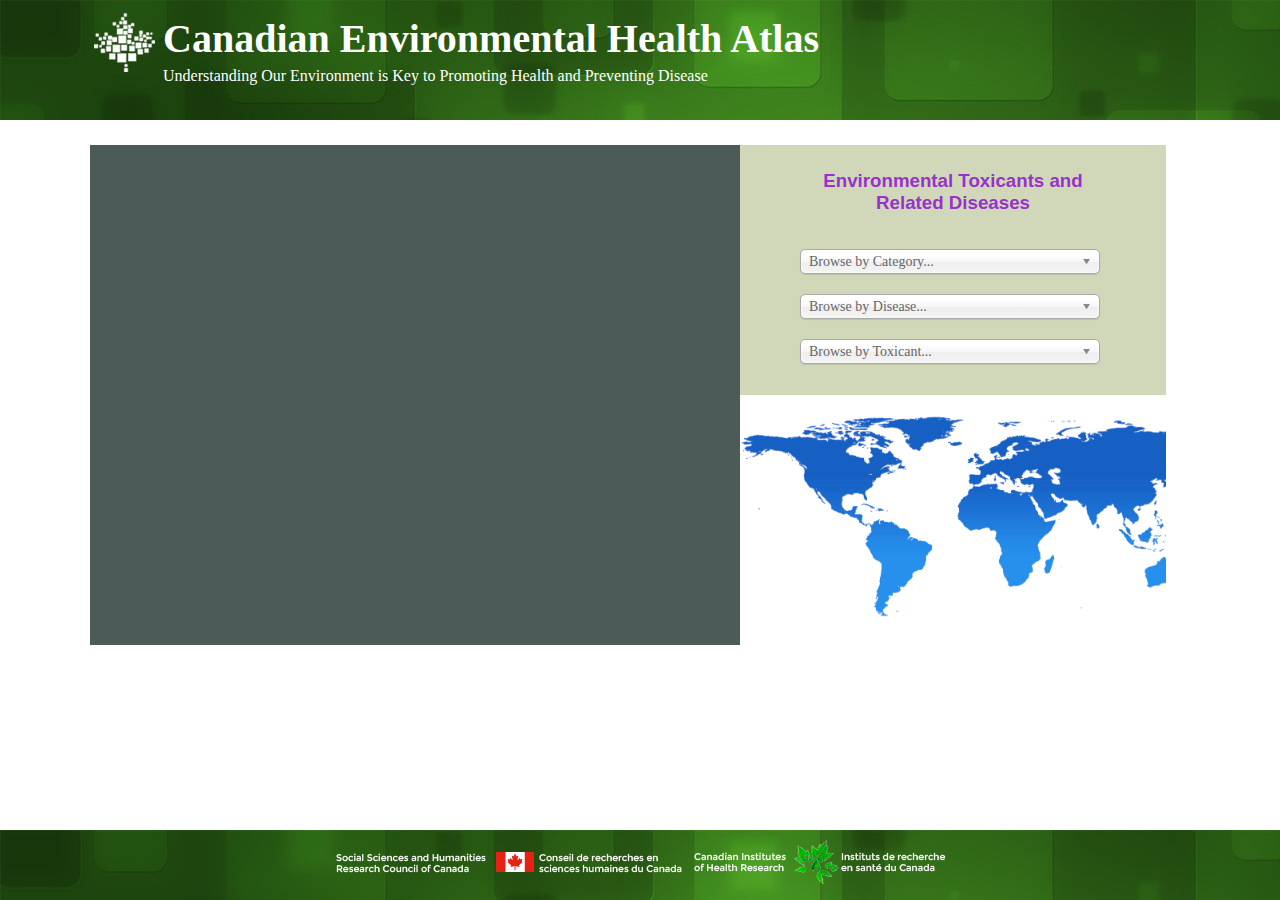
<file: index.html>
<!DOCTYPE html>
<html>

	<head>
		<meta http-equiv="Content-Type" content="text/html; charset=utf-8" />
		<title>Environmental Toxicants and Related Diseases | Canadian Environmental Health Atlas</title>  
		<link rel="stylesheet" type="text/css" href="css/chosen.css" />	
		<link rel="stylesheet" type="text/css" href="css/style.css" />	
	</head>

	<body>

		<div id="wrapper">
			
			<div id="header">
				<div class="inner">
					<img src="img/whitelogo.png"/>
					<a href="/" title="Canadian Environmental Health Atlas">
						<h2>Canadian Environmental Health Atlas</h2>
						<p>Understanding Our Environment is Key to Promoting Health and Preventing Disease</p>
					</a>
				</div>
			</div><!-- #header -->
			
			<div id="content">
				<div class="zoom_container">
					
				</div>
				<div class="aside">
					<div class="blocks block1">
						<h3>Environmental Toxicants and Related Diseases</h3>
						<select class="chosen" name="category" id="category" data-placeholder="Browse by Category...">
							<option value=""></option>
							<option value="all">View all...</option>
							<option value="_null_2">-------------------------</option>
							<option value="156">Allergy</option>
							<option value="161">Birth Defects</option>
							<option value="137">Cardio-vascular</option>
							<option value="141">Dermatology (Skin)</option>
							<option value="160">Developmental</option>
							<option value="158">Ear, Nose, and Throat</option>
							<option value="155">Endocrine (Hormones)</option>
							<option value="140">Gastrointestinal</option>
							<option value="148">Genito-Urinary</option>
							<option value="154">Geriatrics</option>
							<option value="138">Hematology (Blood)</option>
							<option value="143">Immunology</option>
							<option value="139">Liver</option>
							<option value="153">Metabolism</option>
							<option value="145">Musculo-skeletal</option>
							<option value="147">Neurology</option>
							<option value="144">Oncology (Cancer)</option>
							<option value="146">Ophthomology (Eye)</option>
							<option value="150">Pediatrics</option>
							<option value="162">Psychiatry</option>
							<option value="136">Renal (Kidney)</option>
							<option value="151">Reproduction</option>
							<option value="149">Reproduction, Female</option>
							<option value="159">Reproduction, Male</option>
							<option value="142">Respiratory</option>
						</select>
						<select class="chosen" name="disease" id="disease" data-placeholder="Browse by Disease...">
							<option value=""></option>
							<option value="all">View all...</option>
							<option value="_null_2">-------------------------</option>
							<option value="751">Abnormal sperm (morphology, motility, and sperm count)</option>
							<option value="704">Acroosteolysis  (vinyl chloride disease)</option>
							<option value="645">Acute hepatocellular injury (hepatitis)</option>
							<option value="813">Acute lymphocytic leukemia</option>
							<option value="812">Acute non-lymphocytic leukemia</option>
							<option value="620">Acute tubular necrosis</option>
							<option value="778">ADD/ADHD, hyperactivity</option>
							<option value="705">Adrenal cancer</option>
							<option value="637">Adult-onset leukemias*</option>
							<option value="653">Alopecia (hair loss)</option>
							<option value="779">ALS  (Lou Gehrig's disease)</option>
							<option value="821">Altered neurodevelopment with changes in behavior</option>
							<option value="822">Altered prostate gland development </option>
							<option value="752">Altered sex ratio</option>
							<option value="776">Altered time to sexual maturation</option>
							<option value="780">Alzheimer's</option>
							<option value="636">Anemia (including hemolytic)</option>
							<option value="706">Angiosarcoma (hepatic)</option>
							<option value="635">Aplastic anemia</option>
							<option value="625">Arrhythmias</option>
							<option value="662">Asbestosis</option>
							<option value="663">Asthma - allergen, sensitizer</option>
							<option value="664">Asthma - irritant</option>
							<option value="689">Autoimmune antibodies (positive ANA, anti-DNA, RF, etc.)</option>
							<option value="781">Behavioral problems*</option>
							<option value="753">Benign prostatic hypertrophy</option>
							<option value="665">Berylliosis</option>
							<option value="666">Black lung disease</option>
							<option value="782">Bladder  (neurogenic)</option>
							<option value="707">Bladder cancer</option>
							<option value="708">Bone cancer/Ewings sarcoma</option>
							<option value="709">Brain cancer - adult*</option>
							<option value="710">Brain cancer - childhood</option>
							<option value="711">Breast cancer</option>
							<option value="667">Bronchiolitis obliterans</option>
							<option value="668">Bronchitis - acute</option>
							<option value="669">Bronchitis - chronic</option>
							<option value="670">Brown lung disease (byssinosis)</option>
							<option value="819">Cancer, not otherwise specified</option>
							<option value="712">Carcinoid</option>
							<option value="764">Cardiac congenital malformations*</option>
							<option value="626">Cardiomyopathy</option>
							<option value="748">Cataracts</option>
							<option value="818">Central nervous system depression</option>
							<option value="784">Cerebral palsy</option>
							<option value="633">Cerebrovascular disease (stroke)</option>
							<option value="713">Cervical cancer</option>
							<option value="638">Childhood leukemias</option>
							<option value="654">Chloracne</option>
							<option value="765">Choanal atresia</option>
							<option value="714">Cholangiocarcinoma</option>
							<option value="646">Cholestasis</option>
							<option value="696">Chronic fatigue syndrome</option>
							<option value="814">Chronic lymphocytic leukemia</option>
							<option value="621">Chronic renal disease</option>
							<option value="647">Cirrhosis</option>
							<option value="785">Cognitive impairment</option>
							<option value="786">Color vision disturbance</option>
							<option value="715">Colorectal cancer</option>
							<option value="763">Congenital malformations - general</option>
							<option value="655">Contact dermatitis - allergic</option>
							<option value="656">Contact dermatitis - irritant</option>
							<option value="671">COPD (chronic obstructive pulmonary disease)</option>
							<option value="627">Coronary artery disease, peripheral vascular disease, etc.</option>
							<option value="770">Cranio-facial malformations*</option>
							<option value="787">Decreased coordination / dysequilibrium*</option>
							<option value="783">Decreased vision</option>
							<option value="771">Delayed growth</option>
							<option value="788">Dementia</option>
							<option value="690">Dermatomyositis</option>
							<option value="811">Developmental toxicity, not otherwise specified</option>
							<option value="628">Diabetes - Type I</option>
							<option value="629">Diabetes - Type II</option>
							<option value="630">Dyslipidemia, hypercholesterolemia</option>
							<option value="754">Early onset menopause</option>
							<option value="755">Endometriosis</option>
							<option value="691">Eosinophilia-myalgia syndrome</option>
							<option value="789">Erectile dysfunction</option>
							<option value="657">Erythema multiforme</option>
							<option value="717">Esophageal cancer</option>
							<option value="772">Fetal alcohol syndrome / fetal solvent syndrome</option>
							<option value="773">Fetotoxicity (miscarriage / spontaneous abortion, stillbirth)</option>
							<option value="672">Flock workers disease</option>
							<option value="716">Gallbladder cancer</option>
							<option value="766">Genito-urinary malformations (includes male and female)</option>
							<option value="622">Glomerulonephritis</option>
							<option value="743">Gout</option>
							<option value="648">Granulomatous disease (liver)</option>
							<option value="695">Gulf War Syndrome</option>
							<option value="673">Hard metal disease</option>
							<option value="692">Hashimoto's (autoimmune) thyroiditis</option>
							<option value="790">Hearing loss</option>
							<option value="810">Hemangiosarcoma</option>
							<option value="720">Hepatocellular cancer (liver cancer)</option>
							<option value="649">Hepatoma</option>
							<option value="650">Hepatoportal sclerosis</option>
							<option value="723">Hodgkin's disease (lymphoma)</option>
							<option value="756">Hormonal changes</option>
							<option value="658">Hyperkeratosis / hyperpigmentation</option>
							<option value="631">Hypertension (high blood pressure)</option>
							<option value="791">Hypoactivity</option>
							<option value="693">Immune suppression*</option>
							<option value="744">Itai-itai disease</option>
							<option value="824">Kidney cancer</option>
							<option value="829">Kidney toxicity</option>
							<option value="719">Laryngeal cancer</option>
							<option value="659">Leukoderma (hypopigmentation)</option>
							<option value="830">Liver toxicity</option>
							<option value="774">Low birth weight / small for gestational age</option>
							<option value="721">Lung cancer</option>
							<option value="722">Lymphoma (non-Hodgkin's)</option>
							<option value="805">Macular degeneration</option>
							<option value="735">Melanoma (skin cancer)</option>
							<option value="759">Menstrual disorders</option>
							<option value="724">Mesothelioma</option>
							<option value="674">Metal fume fever</option>
							<option value="639">Methemoglobinemia</option>
							<option value="792">Minamata disease</option>
							<option value="694">Multiple chemical sensitivity</option>
							<option value="640">Multiple myeloma</option>
							<option value="697">Multiple sclerosis</option>
							<option value="725">Mycosis fungoides (cutaneous T-cell lymphoma)</option>
							<option value="641">Myelodysplastic syndrome (pre-leukemia)</option>
							<option value="632">Myocardial infarction (heart attack)</option>
							<option value="675">Nasal polyps</option>
							<option value="676">Nasal septal perforation</option>
							<option value="726">Nasopharyngeal / sino-nasal cancer</option>
							<option value="623">Nephrotic syndrome</option>
							<option value="767">Neural tube defects / CNS malformations*</option>
							<option value="816">Neurobehavioral abnormalities</option>
							<option value="828">Neurodevelopmental toxicity</option>
							<option value="793">Neurosthenia (organic affective syndrome)</option>
							<option value="750">Olfactory alterations (hyposmia, anosmia, dysomias)</option>
							<option value="727">Oral cancer</option>
							<option value="769">Oral clefts  (cleft lip and palate)</option>
							<option value="745">Osteomalacia</option>
							<option value="747">Osteoporosis</option>
							<option value="746">Osteosclerosis</option>
							<option value="762">Ovarian atrophy</option>
							<option value="728">Ovarian cancer</option>
							<option value="826">Ovarian toxicity</option>
							<option value="729">Pancreatic cancer</option>
							<option value="651">Pancreatitis</option>
							<option value="794">Parkinson's disease / movement disorders</option>
							<option value="795">Peripheral neuropathy</option>
							<option value="660">Photosensitivity</option>
							<option value="677">Pleural disease (effusions, plaques, thickening)</option>
							<option value="678">Pneumoconiosis</option>
							<option value="679">Pneumonia</option>
							<option value="680">Pneumonitis (hypersensitivity)</option>
							<option value="681">Polymer Fume Fever</option>
							<option value="642">Porphyria (toxic)</option>
							<option value="760">Pre-eclampsia (pregnancy-induced hypertension)</option>
							<option value="775">Preterm delivery</option>
							<option value="730">Prostate cancer</option>
							<option value="796">Psychiatric disturbances</option>
							<option value="682">Pulmonary disease-anemia syndrome</option>
							<option value="683">Pulmonary edema</option>
							<option value="684">Pulmonary fibrosis</option>
							<option value="634">Raynaud's phenomenon</option>
							<option value="827">Red blood cell damage</option>
							<option value="758">Reduced fertility - female (infertility and subfertility)</option>
							<option value="757">Reduced fertility - male (infertility and subfertility)</option>
							<option value="718">Renal (kidney) cancer</option>
							<option value="624">Renal stones</option>
							<option value="831">Reproduction, female, not otherwise specified</option>
							<option value="817">Reproduction, male, not otherwise specified</option>
							<option value="825">Reproductive tract toxicity, female</option>
							<option value="820">Reproductive tract toxicity, male</option>
							<option value="731">Retinoblastoma</option>
							<option value="698">Rheumatoid arthritis</option>
							<option value="685">Rhinitis - allergic</option>
							<option value="686">Rhinitis - irritant</option>
							<option value="732">Salivary gland cancer</option>
							<option value="687">Sarcoidosis</option>
							<option value="699">Scleroderma</option>
							<option value="734">Scrotal cancer</option>
							<option value="797">Seizures</option>
							<option value="688">Silicosis</option>
							<option value="809">Sinusoidal cancer</option>
							<option value="768">Skeletal malformations*</option>
							<option value="736">Skin cancer (non-melanoma)</option>
							<option value="661">Skin ulceration</option>
							<option value="733">Soft tissue sarcoma*</option>
							<option value="798">Spasticity / myoclonus</option>
							<option value="652">Steatosis (fatty liver)</option>
							<option value="737">Stomach cancer</option>
							<option value="777">Sudden infant death syndrome (SIDS)</option>
							<option value="700">Systemic lupus erythematosus</option>
							<option value="738">Testicular cancer</option>
							<option value="761">Testicular toxicity</option>
							<option value="643">Thrombocytopenia</option>
							<option value="644">Thrombocytopenic purpura</option>
							<option value="739">Thyroid cancer</option>
							<option value="800">Thyroid disorders - hypothyroidism</option>
							<option value="701">Toxic oil syndrome</option>
							<option value="799">Trigeminal neuropathy</option>
							<option value="702">Undifferentiated connective tissue disease</option>
							<option value="740">Uterine cancer</option>
							<option value="802">Uterine fibroids</option>
							<option value="741">Vaginal cancer</option>
							<option value="703">Vasculitis</option>
							<option value="742">Wilm's tumor</option>
						</select>
						<select class="chosen" name="toxin" id="toxin" data-placeholder="Browse by Toxicant...">
							<option value=""></option>
							<option value="all">View all...</option>
							<option value="_null_2">-------------------------</option>
							<option value="2551">abrasive dusts</option>
							<option value="2842">acephate</option>
							<option value="2612">acetaldehyde</option>
							<option value="2888">acetochlor</option>
							<option value="2387">acetone</option>
							<option value="2849">acid aerosols</option>
							<option value="2577">acid anhydrides</option>
							<option value="2627">acids</option>
							<option value="2572">acids/alkalis</option>
							<option value="2818">acifluorfen</option>
							<option value="2649">acramin-FWN</option>
							<option value="2566">acridine</option>
							<option value="2613">acrolein</option>
							<option value="2728">acrylamide</option>
							<option value="2578">acrylates</option>
							<option value="2762">acrylonitrile</option>
							<option value="2801">aflatoxin B1 (aflatoxins)</option>
							<option value="2506">aflatoxins</option>
							<option value="2448">Agent Orange</option>
							<option value="2424">air pollution</option>
							<option value="2449">alachlor</option>
							<option value="2611">aldehydes</option>
							<option value="2710">aldicarb</option>
							<option value="2774">aldrin</option>
							<option value="2786">aldrin / dieldrin</option>
							<option value="2564">alkyl phenols</option>
							<option value="2407">allylamine</option>
							<option value="2405">aluminum</option>
							<option value="2580">amines</option>
							<option value="2567">aminobenzoic acid derivatives</option>
							<option value="2550">aminotriazole</option>
							<option value="2819">amitrole</option>
							<option value="2476">ammonia</option>
							<option value="2588">amylase</option>
							<option value="2731">anabolic steroids</option>
							<option value="2802">androgens</option>
							<option value="2501">anesthetic gases</option>
							<option value="2440">anilines</option>
							<option value="2584">animal antigens</option>
							<option value="3035">anthraquinone</option>
							<option value="2372">antimony</option>
							<option value="2534">antiseptics</option>
							<option value="2445">aromatic amines</option>
							<option value="2345">arsenic</option>
							<option value="2470">arsenical pesticides</option>
							<option value="2318">arsine</option>
							<option value="2450">asbestos</option>
							<option value="2558">asphalt</option>
							<option value="2729">asulam</option>
							<option value="2452">atrazine</option>
							<option value="2675">attapulgite</option>
							<option value="2738">auramine</option>
							<option value="2623">aziridine</option>
							<option value="2624">azodicarbonamide</option>
							<option value="2408">B-aminopropionitrile</option>
							<option value="2979">B-dimethylaminopropionitrile (DMAPN)</option>
							<option value="2395">barium</option>
							<option value="2807">benomyl</option>
							<option value="3066">benthiavalicarb-isopropyl</option>
							<option value="2674">bentonite</option>
							<option value="2852">benz(a)anthracene</option>
							<option value="2388">benzene</option>
							<option value="2740">benzidine</option>
							<option value="2742">benzidine-derived dyes</option>
							<option value="2706">benzo(a)pyrene</option>
							<option value="2952">benzyl butyl phthalate (BBP)</option>
							<option value="2359">beryllium</option>
							<option value="2758">bifenthrin</option>
							<option value="2974">bioallethrin</option>
							<option value="3043">bis(chloro)methyl ether</option>
							<option value="2433">bismuth</option>
							<option value="2898">bisphenol A</option>
							<option value="2527">boron</option>
							<option value="2820">bromacil</option>
							<option value="2933">bromine </option>
							<option value="2346">bromobenzene</option>
							<option value="3057">bromochloroacetic</option>
							<option value="2855">bromoform</option>
							<option value="2821">bromoxynil</option>
							<option value="2754">cacodylic acid</option>
							<option value="2319">cadmium</option>
							<option value="2574">calcium arsenate </option>
							<option value="2892">calcium cyanamide</option>
							<option value="2575">calcium nitrate</option>
							<option value="2638">caprolactam</option>
							<option value="2585">captafol</option>
							<option value="2453">captan</option>
							<option value="2695">carbamates</option>
							<option value="2755">carbaryl</option>
							<option value="2947">carbendazim</option>
							<option value="2983">carbofuran</option>
							<option value="2347">carbolic acid</option>
							<option value="2663">carbon black</option>
							<option value="2363">carbon disulfide</option>
							<option value="2373">carbon monoxide</option>
							<option value="2503">carbon tetrabromide</option>
							<option value="2993">carbon tetrachloride</option>
							<option value="2565">carbyne</option>
							<option value="2561">catechols</option>
							<option value="2535">cement</option>
							<option value="2520">cement dust</option>
							<option value="2672">ceramic fibers</option>
							<option value="3052">cerium oxide</option>
							<option value="2822">chloramben</option>
							<option value="2634">chloramine</option>
							<option value="2462">chlorate salts</option>
							<option value="2837">chlorbenzilate</option>
							<option value="2436">chlordane</option>
							<option value="2513">chlordecone</option>
							<option value="2746">chlordimeform/4-COT</option>
							<option value="2896">chlorhydrin</option>
							<option value="2502">chlorinated naphthalenes</option>
							<option value="2447">chlorinated solvents</option>
							<option value="2752">chlorination byproducts</option>
							<option value="2631">chlorine</option>
							<option value="2748">chlornaphazine</option>
							<option value="2685">chloro-phosphate compounds</option>
							<option value="2939">chlorodiphenyl ether</option>
							<option value="2374">chlorofluorocarbons (CFCs)</option>
							<option value="2327">chloroform</option>
							<option value="2846">chloromethyl ethers</option>
							<option value="2785">chlorophenols</option>
							<option value="2586">chlorothalonil</option>
							<option value="2696">chlorpyrifos</option>
							<option value="2509">chromic acid</option>
							<option value="2320">chromium</option>
							<option value="2883">chromium (VI)</option>
							<option value="2716">cleaning agents</option>
							<option value="2917">clofentezine</option>
							<option value="2615">coal dust</option>
							<option value="2552">coal tars</option>
							<option value="2396">cobalt</option>
							<option value="2970">cocaine</option>
							<option value="2537">colophony</option>
							<option value="2348">copper</option>
							<option value="2789">copper sulfate</option>
							<option value="2632">cotton dust</option>
							<option value="2410">cow's milk proteins</option>
							<option value="2869">creosotes</option>
							<option value="2455">crotoxyphos</option>
							<option value="3038">cumene</option>
							<option value="2538">cutting oils</option>
							<option value="2777">cyanazine</option>
							<option value="2375">cyanide</option>
							<option value="2978">cycad nut</option>
							<option value="2976">cypermethrin</option>
							<option value="2808">cyproconazole</option>
							<option value="2862">daminozide (Alar)</option>
							<option value="2416">DDT/DDE</option>
							<option value="3025">DEET</option>
							<option value="2975">deltamethrin</option>
							<option value="2704">DES</option>
							<option value="2553">detergents / soaps</option>
							<option value="2973">di (2-ethylhexyl) phthalate (DEHP)/MEHP</option>
							<option value="3067">di-isodecyl phthalate (DIDP)</option>
							<option value="3019">di-n-butyl phthalate (DBP)</option>
							<option value="2644">diacetyl</option>
							<option value="2485">diazinon</option>
							<option value="2616">diazonium salts</option>
							<option value="2903">dibenz(a,h)anthracene</option>
							<option value="3045">dibromoacetic acid</option>
							<option value="2639">dibromochloropropane (DBCP)</option>
							<option value="2953">dibutyl phthalate (DBP)</option>
							<option value="2870">dicamba</option>
							<option value="2823">dichlobenil</option>
							<option value="3033">dichloroacetic acid</option>
							<option value="2510">dichloroacetylene</option>
							<option value="2511">dichlorohydrin</option>
							<option value="2756">dichloropropene</option>
							<option value="2430">dichlorvos</option>
							<option value="2824">diclofop-methyl</option>
							<option value="2838">dicofol</option>
							<option value="2642">dicyclohexyl phthalate</option>
							<option value="2454">dieldrin</option>
							<option value="2475">diesel exhaust</option>
							<option value="2799">diethyl sulfate</option>
							<option value="2717">diethyl-m-toluamine (DEET)</option>
							<option value="3053">diglycidyl ether</option>
							<option value="2376">dihalomethanes</option>
							<option value="2688">diisocyanates</option>
							<option value="3018">diisononyl phthalate</option>
							<option value="2884">diisopropyl sulfate</option>
							<option value="2904">dimethyl benzanthracene</option>
							<option value="2640">dimethyl sulfate</option>
							<option value="2990">dimethyl sulfoxide</option>
							<option value="2512">dimethylacetamide</option>
							<option value="2504">dimethylformamide</option>
							<option value="2350">dinitro-o-cresols</option>
							<option value="2349">dinitrophenols</option>
							<option value="2787">dinitrotoluenes</option>
							<option value="2968">dinocap</option>
							<option value="2935">dinoseb</option>
							<option value="2332">dioxane</option>
							<option value="2404">dioxins / TCDD</option>
							<option value="2333">diquat</option>
							<option value="2744">direct black 38</option>
							<option value="2743">direct blue 6</option>
							<option value="2745">direct brown 95</option>
							<option value="2489">disinfectants</option>
							<option value="2966">dithiocarbamates</option>
							<option value="2529">diuron</option>
							<option value="2477">dusts</option>
							<option value="2539">dyes</option>
							<option value="2591">egg lysosyme</option>
							<option value="2451">electromagnetic fields</option>
							<option value="2839">endrin</option>
							<option value="2661">engine exhaust</option>
							<option value="2587">enzymes</option>
							<option value="2945">epichlorohydrin</option>
							<option value="2540">epoxy resins</option>
							<option value="2879">erionite</option>
							<option value="2720">estrogens / DES</option>
							<option value="2581">ethanolamines</option>
							<option value="2985">ethyl acetate</option>
							<option value="2474">ethyl alcohol (ethanol)</option>
							<option value="2384">ethyl bromide</option>
							<option value="2390">ethyl chloride</option>
							<option value="3046">ethyl tert butyl ether</option>
							<option value="2894">ethylan</option>
							<option value="2633">ethylene amines</option>
							<option value="2334">ethylene chlorohydrin</option>
							<option value="2887">ethylene dibromide (EDB)</option>
							<option value="2336">ethylene glycol ethers</option>
							<option value="2335">ethylene glycols</option>
							<option value="2444">ethylene oxide</option>
							<option value="2910">ethylene thiourea (ETU)</option>
							<option value="2582">ethylenediamine</option>
							<option value="2912">fenbuconazole</option>
							<option value="2936">fenchlorphos</option>
							<option value="3002">fenvalerate</option>
							<option value="2609">fiber dust</option>
							<option value="2660">fire smoke</option>
							<option value="2664">flax dust</option>
							<option value="2366">fluoride</option>
							<option value="2371">formaldehyde</option>
							<option value="2844">formalin</option>
							<option value="2478">Formica</option>
							<option value="2541">fragrances</option>
							<option value="2594">fungal antigens</option>
							<option value="2471">fungicides</option>
							<option value="2810">furancarboxamide</option>
							<option value="2784">furans, not otherwise specified</option>
							<option value="2825">furmecyclox</option>
							<option value="3051">gallium arsenide</option>
							<option value="2791">gasoline</option>
							<option value="2856">glasswool</option>
							<option value="2542">glues</option>
							<option value="3014">glutaraldehyde</option>
							<option value="2411">gluten</option>
							<option value="2351">glycerol</option>
							<option value="2949">glycol ethers</option>
							<option value="2796">glyphosate</option>
							<option value="2367">gold</option>
							<option value="3022">gold sodium thiosulfate</option>
							<option value="2931">gossypol</option>
							<option value="2608">grain dust</option>
							<option value="2689">guar gum</option>
							<option value="2726">hair dyes</option>
							<option value="3006">halogenated hydrocarbons</option>
							<option value="2569">halogenated salicylanilides</option>
							<option value="2482">halothane</option>
							<option value="2826">haloxyfop-methyl</option>
							<option value="2368">hard metal</option>
							<option value="2943">heat</option>
							<option value="2472">heavy metals</option>
							<option value="2657">hemp dust</option>
							<option value="2697">heptachlor</option>
							<option value="3017">heptachlor epoxide</option>
							<option value="2776">herbicides</option>
							<option value="2698">hexachlorobenzene</option>
							<option value="2617">hexachlorophene</option>
							<option value="2908">hexaconazole</option>
							<option value="3048">hexafluoroacetone</option>
							<option value="2886">hexamethylphosphoramide</option>
							<option value="3007">hexane</option>
							<option value="2517">hydrazines</option>
							<option value="2526">hydrocarbons</option>
							<option value="2651">hydrochloric acid</option>
							<option value="2924">hydrofluoric acid</option>
							<option value="2958">hydrogen cyanide</option>
							<option value="2422">hydrogen sulfide</option>
							<option value="2563">hydroquinones</option>
							<option value="3016">imidazole</option>
							<option value="3060">indium phosphide</option>
							<option value="2925">infrared radiation</option>
							<option value="2595">insect antigens</option>
							<option value="2872">insecticides</option>
							<option value="2705">iodine</option>
							<option value="2337">ionizing radiation</option>
							<option value="2811">iprodione</option>
							<option value="3065">iprovalicarb</option>
							<option value="2417">iron</option>
							<option value="2653">iron oxide</option>
							<option value="2645">irritant gases</option>
							<option value="2596">isocyanates</option>
							<option value="2806">isoprene</option>
							<option value="2385">isopropyl chloride</option>
							<option value="2885">isopropyl oils</option>
							<option value="2543">isothiazolins</option>
							<option value="2991">jet fuel</option>
							<option value="2992">JP-4</option>
							<option value="2658">jute dust</option>
							<option value="2429">kerosene</option>
							<option value="2827">lactofen</option>
							<option value="2544">lanolins</option>
							<option value="2397">lanthanum</option>
							<option value="2545">latex</option>
							<option value="2321">lead</option>
							<option value="2800">leather dust</option>
							<option value="2576">lime</option>
							<option value="2437">lindane</option>
							<option value="2530">linuron</option>
							<option value="2694">lithium</option>
							<option value="2793">lubricating oils</option>
							<option value="2669">magnesium</option>
							<option value="2871">malathion</option>
							<option value="2914">mancozeb</option>
							<option value="2913">maneb</option>
							<option value="2398">manganese</option>
							<option value="2352">manganese carbonyls</option>
							<option value="2874">MCPA</option>
							<option value="2875">mecoprop</option>
							<option value="3064">mepanipyrim</option>
							<option value="2322">mercury</option>
							<option value="2458">metal dusts</option>
							<option value="2597">metal fumes</option>
							<option value="2690">metal salts</option>
							<option value="2317">metals</option>
							<option value="2734">metam sodium</option>
							<option value="2723">metaphenylenediamine</option>
							<option value="2579">methacrylates</option>
							<option value="2941">methamidophos</option>
							<option value="2329">methanol</option>
							<option value="2456">methidathion</option>
							<option value="2909">methoxychlor</option>
							<option value="2386">methyl bromide</option>
							<option value="2392">methyl chloride</option>
							<option value="2707">methyl isocyanate</option>
							<option value="3003">methyl methacrylate</option>
							<option value="3000">methyl n-butyl ketone</option>
							<option value="2960">methylazoxymethanol acetate</option>
							<option value="2905">methylcholanthrene</option>
							<option value="2377">methylene chloride</option>
							<option value="2982">methylenedianiline</option>
							<option value="2732">methylhydrazine</option>
							<option value="2828">metolachlor</option>
							<option value="2863">metolachlor</option>
							<option value="2521">mica</option>
							<option value="2929">microwave radiation</option>
							<option value="2555">mild acids / alkalis</option>
							<option value="2792">mineral oils</option>
							<option value="2522">mirex</option>
							<option value="2937">molinate</option>
							<option value="3041">monomethylarsonic acid (MMA)</option>
							<option value="2997">MPTP</option>
							<option value="2523">MTBE</option>
							<option value="2507">mushroom toxins</option>
							<option value="2409">N-3-pyridylmethyl-N'-p-nitrophenyl urea (Vacor)</option>
							<option value="3054">n-Butyl glycidyl ether</option>
							<option value="2996">n-Hexane</option>
							<option value="2963">N-methylpyrrolidone (NMP)</option>
							<option value="2518">N-nitrosodimethylamine</option>
							<option value="2724">naphtha</option>
							<option value="2441">naphthalene</option>
							<option value="2399">nickel</option>
							<option value="2667">nickel carbonyl</option>
							<option value="3021">nickel sulfate hexahydrate</option>
							<option value="2959">nicotine</option>
							<option value="2797">nitrapyrin</option>
							<option value="2463">nitrates / nitrites</option>
							<option value="2464">nitrobenzene</option>
							<option value="2747">nitrobiphenyl</option>
							<option value="2465">nitroethane</option>
							<option value="2829">nitrofen</option>
							<option value="2628">nitrogen dioxide</option>
							<option value="2684">nitrogen oxides</option>
							<option value="2895">nitrophenol</option>
							<option value="2414">nitrosamines</option>
							<option value="2861">nitrosomorpholine</option>
							<option value="2466">nitrotoluenes</option>
							<option value="2948">nitrous oxide</option>
							<option value="2851">NNK</option>
							<option value="2890">NNN</option>
							<option value="2971">noise</option>
							<option value="2668">nylon fibers</option>
							<option value="2490">o-benzyl-p-chlorophenol</option>
							<option value="2757">o-phenyl-phenol</option>
							<option value="2750">o-toluidine</option>
							<option value="3028">octachlorodibenzo-p-dioxin</option>
							<option value="3020">octylphenol</option>
							<option value="2635">oil fly ash</option>
							<option value="2763">oil mists</option>
							<option value="2727">oleyl-anilide</option>
							<option value="2656">organic dusts</option>
							<option value="2531">organochlorine pesticides</option>
							<option value="2961">organophosphate pesticides</option>
							<option value="2353">organophosphates</option>
							<option value="2362">organotins</option>
							<option value="2778">oryzalin</option>
							<option value="2654">osmium</option>
							<option value="2636">osmium tetraoxide</option>
							<option value="2830">oxadiazon</option>
							<option value="2831">oxadixyl</option>
							<option value="3029">oxychlordane</option>
							<option value="2832">oxyfluorofen</option>
							<option value="2610">ozone</option>
							<option value="3034">p,p’-oxybis(benzenesulfonyl hydrazide)</option>
							<option value="2753">p-cresidine</option>
							<option value="2790">p-dichlorobenzene</option>
							<option value="2583">p-phenylenediamine</option>
							<option value="2406">PAHs</option>
							<option value="2484">paint fumes</option>
							<option value="2721">paint thinners / removers</option>
							<option value="2589">papain</option>
							<option value="2338">paraquat</option>
							<option value="2438">parathion</option>
							<option value="2379">particulate air pollution (soot)</option>
							<option value="2528">PBBs</option>
							<option value="2911">PBDEs (polybrominated diphenyl ethers), not otherwise specified</option>
							<option value="2415">PCBs (polychlorinated biphenyls), not otherwise specified</option>
							<option value="2708">PCDDs</option>
							<option value="2533">PCDFs</option>
							<option value="2864">pendimethalin</option>
							<option value="2330">pentachlorophenol (PCP)</option>
							<option value="2592">pepsin</option>
							<option value="2439">perchlorate</option>
							<option value="2972">perfluorinated acids</option>
							<option value="2498">permethrin</option>
							<option value="2618">persulfate salts</option>
							<option value="2380">pesticides</option>
							<option value="2882">petrochemicals</option>
							<option value="3009">phenols</option>
							<option value="2419">phenoxyacetic herbicides</option>
							<option value="3040">phenyl glycidyl ether</option>
							<option value="3047">phenylphosphine</option>
							<option value="2900">PhIP (2-amino-1-methyl-6-phenylimidazol(4,5-b)pyridine)</option>
							<option value="2637">phosgene</option>
							<option value="2364">phosphine</option>
							<option value="2331">phosphorus</option>
							<option value="2625">phthalates</option>
							<option value="3061">pirimicarb</option>
							<option value="2601">plant pollens</option>
							<option value="3012">plant toxins</option>
							<option value="2603">plastic dusts</option>
							<option value="2602">plastic fumes</option>
							<option value="2598">platinum</option>
							<option value="3058">plutonium (see ionizing radiation)</option>
							<option value="2648">polyamide-amine dyes</option>
							<option value="2532">polyhalogenated naphthalenes</option>
							<option value="2606">polypropylene</option>
							<option value="2682">polytetrafluoroethylene</option>
							<option value="2495">polyurethane</option>
							<option value="2681">polyvinyl fluoride</option>
							<option value="2354">potassium bromate</option>
							<option value="2546">potassium dichromate</option>
							<option value="2547">preservatives</option>
							<option value="2812">prochloraz</option>
							<option value="2919">prodiamine</option>
							<option value="2769">progestins</option>
							<option value="2833">pronamide</option>
							<option value="2779">propazine</option>
							<option value="2813">propiconazole</option>
							<option value="2614">propionaldehyde</option>
							<option value="2431">propoxur</option>
							<option value="2995">propylene glycol</option>
							<option value="2730">propylene oxide</option>
							<option value="2604">PVC</option>
							<option value="2619">pyrethins / pyrethroids</option>
							<option value="2718">pyridostigmine bromide</option>
							<option value="3024">quaternium 15</option>
							<option value="2897">quinclorac</option>
							<option value="2834">quizalofop-ethyl</option>
							<option value="2944">radar</option>
							<option value="3008">radioactive iodine (I131)</option>
							<option value="2764">radiofrequency fields</option>
							<option value="2760">radium</option>
							<option value="2460">radon</option>
							<option value="2620">reactive dyes</option>
							<option value="3059">resmethrin</option>
							<option value="2549">rhus antigens</option>
							<option value="2857">rockwool</option>
							<option value="2956">rodenticides</option>
							<option value="2998">rotenone</option>
							<option value="2548">rubber products</option>
							<option value="2759">saccharin</option>
							<option value="2519">selenium</option>
							<option value="2626">senna</option>
							<option value="2902">shale oils</option>
							<option value="2361">silica</option>
							<option value="2701">silicone / parafin breast implants</option>
							<option value="2719">silicones</option>
							<option value="2365">silver</option>
							<option value="2780">simazine</option>
							<option value="2665">sisal dust</option>
							<option value="2858">slagwool</option>
							<option value="2889">smokeless tobacco products</option>
							<option value="2666">sodium hydroxide</option>
							<option value="2325">solvents</option>
							<option value="2479">steel</option>
							<option value="2442">stibene (antimony)</option>
							<option value="2984">styrene</option>
							<option value="2590">subtilase</option>
							<option value="2621">sulfathiazole </option>
							<option value="2630">sulfur dioxide</option>
							<option value="2794">sulfur mustard (mustard gas)</option>
							<option value="2798">sulfuric acid</option>
							<option value="2358">sulfuryl fluoride</option>
							<option value="2673">talc</option>
							<option value="2622">tannic acid</option>
							<option value="2845">TCDD</option>
							<option value="2814">tebuconazole</option>
							<option value="2680">Teflon</option>
							<option value="2652">tellurium</option>
							<option value="3005">telodrin</option>
							<option value="2866">terrazole</option>
							<option value="3049">tert-Amyl methyl ether (TAME)  </option>
							<option value="2340">tetrachloroethane</option>
							<option value="2356">tetrachloroethylene (PCE)</option>
							<option value="2643">tetrachloroisophthalonitrile</option>
							<option value="2843">tetrachlorovinphos</option>
							<option value="2357">tetrafluoroethylene</option>
							<option value="2867">tetranitromethane</option>
							<option value="2418">thallium (and related salts)</option>
							<option value="2920">thiazopyr</option>
							<option value="3023">thimerosal </option>
							<option value="2969">thiocarbamates</option>
							<option value="3010">thiocyanate</option>
							<option value="2650">thionyl chloride</option>
							<option value="2686">thioureas</option>
							<option value="2988">thorium</option>
							<option value="2524">thorium dioxide (Thorostat)</option>
							<option value="2480">tin</option>
							<option value="2671">titanium</option>
							<option value="2714">titanium dioxide</option>
							<option value="2432">TNT (trinitrotoluene)</option>
							<option value="2400">tobacco smoke</option>
							<option value="3013">tobacco smoke (active smoking)</option>
							<option value="2401">tobacco smoke (secondhand)</option>
							<option value="2342">toluene</option>
							<option value="2946">toluene diamine</option>
							<option value="2496">toluene diisocyanate</option>
							<option value="2468">toluidine</option>
							<option value="2841">toxaphene</option>
							<option value="3031">transnonachlor </option>
							<option value="2921">treflan</option>
							<option value="2815">triadimefon</option>
							<option value="2816">triadimenol</option>
							<option value="2835">triallate</option>
							<option value="2893">triazene herbicides</option>
							<option value="2781">tribenuron methyl</option>
							<option value="2500">tributyl tin oxide</option>
							<option value="2341">trichloroethylene (TCE)</option>
							<option value="3004">triethyltin</option>
							<option value="2922">trifluralin</option>
							<option value="2751">trihalomethanes</option>
							<option value="2443">trimellitic anhydride</option>
							<option value="2977">trimethyltin</option>
							<option value="2955">triphenyltin</option>
							<option value="2593">trypsin</option>
							<option value="2599">tungsten carbide</option>
							<option value="2497">turpentine</option>
							<option value="2915">tycor</option>
							<option value="2817">uniconazole</option>
							<option value="2343">uranium</option>
							<option value="2715">urethane</option>
							<option value="2702">UV radiation</option>
							<option value="2324">vanadium</option>
							<option value="2459">vehicle exhaust</option>
							<option value="2426">vibration</option>
							<option value="2942">vinclozolin</option>
							<option value="2735">vinyl bromide</option>
							<option value="2421">vinyl chloride</option>
							<option value="3039">vinyl cyclohexene dioxide</option>
							<option value="2736">vinyl fluoride</option>
							<option value="2344">vinylidene chloride</option>
							<option value="2691">VOCs</option>
							<option value="2662">welding fumes</option>
							<option value="2677">wollastonite</option>
							<option value="2607">wood dust</option>
							<option value="2394">xylene</option>
							<option value="2393">z-1,1,1-trichloroethane</option>
							<option value="3032">z-1,1-dichloro-2,2-bis(p-chlorophenyl)ethylene (DDE)</option>
							<option value="2771">z-1,1-dichloroethane</option>
							<option value="3027">z-1,2,3,4,6,7,8-heptachlorodibenzo-p-dioxin (HpCDD)</option>
							<option value="2773">z-1,2,3-trichloropropane</option>
							<option value="2770">z-1,2-dibromoethane</option>
							<option value="2355">z-1,2-dichloroethane</option>
							<option value="2772">z-1,2-dichloropropane</option>
							<option value="3055">z-1,3,5-triglycidyl-s-triazinetrione</option>
							<option value="2446">z-1,3-butadiene</option>
							<option value="2360">z-1,4-dichlorobenzene</option>
							<option value="2804">z-1,4-dioxane</option>
							<option value="3015">z-1-bromopropane</option>
							<option value="3050">z-2,2',3,3',4,4',5,5',6,6'-decabromodiphenyl ether (BDE-209)</option>
							<option value="3063">z-2,2',4,4',5,5'-hexabromodiphenyl ether</option>
							<option value="3062">z-2,2',4,4',5-pentabromodiphenyl ether (BDE-99)</option>
							<option value="3056">z-2,2',4,4'-tetrabromodiphenyl ether (BDE-47)</option>
							<option value="3026">z-2,2,4,4,5,5-hexachlorobiphenyl (PCB153) </option>
							<option value="3068">z-2,3,4,7,8-pentachlorodibenzofuran</option>
							<option value="2488">z-2,4,5-T</option>
							<option value="2487">z-2,4-D</option>
							<option value="2491">z-2-benzyl-4,6-dichlorophenol</option>
							<option value="2930">z-2-bromopropane</option>
							<option value="3044">z-2-chloropropionic acid</option>
							<option value="2951">z-2-ethoxyethanol</option>
							<option value="3042">z-2-ethylhexanoic acid</option>
							<option value="2950">z-2-methoxyethanol</option>
							<option value="2768">z-2-naphthylamine</option>
							<option value="2508">z-2-nitropropane</option>
							<option value="3069">z-3,3',4,4',5-pentachlorobiphenyl (PCB126)</option>
							<option value="2703">z-3-(phenylamino)alanine</option>
							<option value="2741">z-4,4'-methylenebis(2-chloroaniline) MOCA (aromatic amine)</option>
							<option value="2737">z-4-aminobiphenyl</option>
							<option value="3036">z-4-chloro-ortho-toluidine</option>
							<option value="3037">z-4-vinylcyclohexene</option>
							<option value="2880">zeolite</option>
							<option value="2554">zinc</option>
							<option value="2670">zinc oxide</option>
							<option value="2916">zineb</option>
							<option value="2692">zirconium</option>
						</select>
					</div>
					<div class="blocks block2"></div> <!--Map -->
				</div>
				<div class="clear"></div>
			</div><!-- #content -->
			
			<div id="footer">
				<div class="inner">
					<a href="http://www.sshrc-crsh.gc.ca/" target="_blank"><img class="footer-img-link one" src="img/flag.png"></a> 
					<a href="http://www.cihr-irsc.gc.ca/" target="_blank"><img class="footer-img-link two" src="img/leaf.png"></a>
				</div>
			</div><!-- #footer -->
			
		</div><!-- #wrapper -->
		<script src="js/jquery.js"></script>
		<script src="js/chosen.jquery.min.js"></script>
		<script src="js/functions.js"></script>
	</body>

</html>
</file>
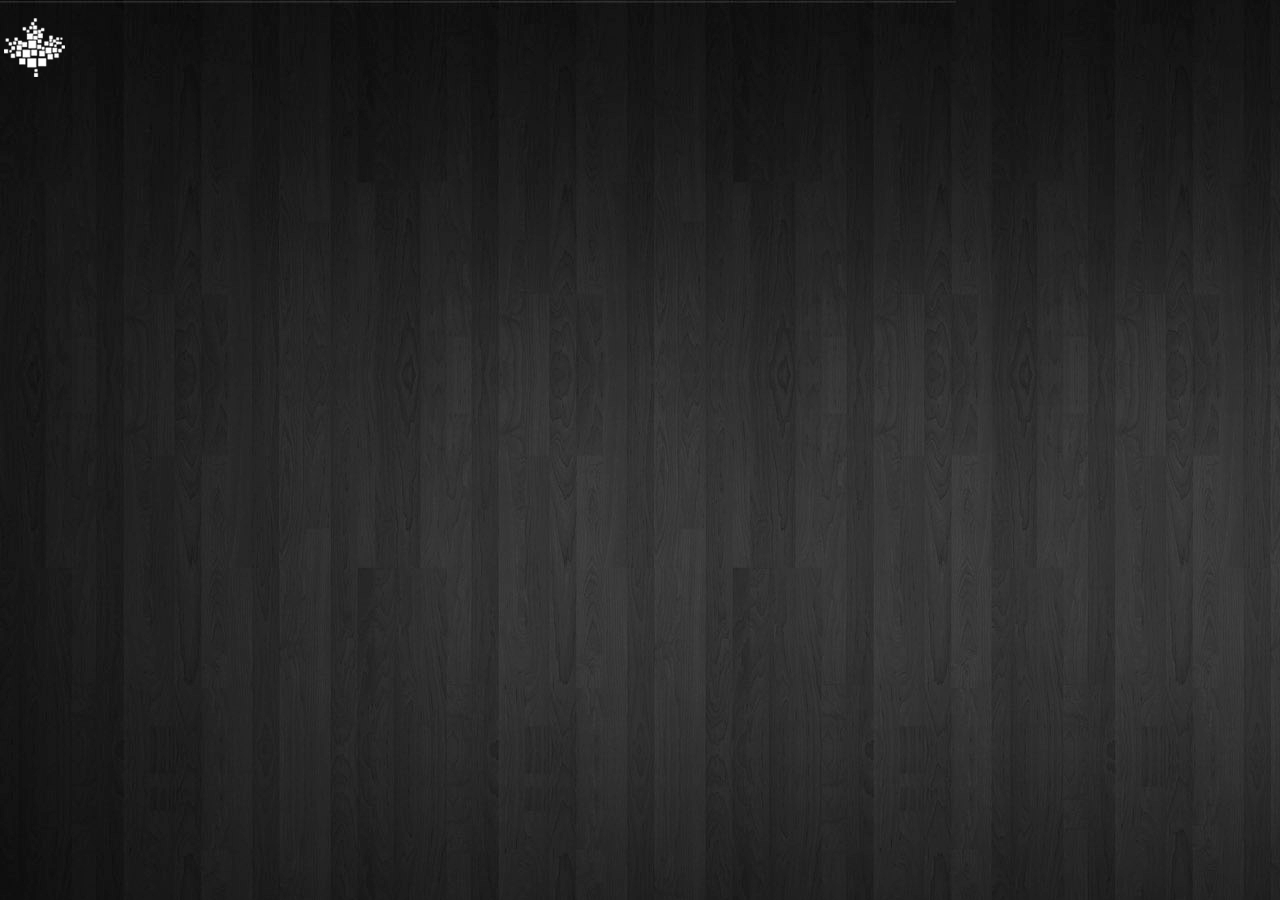
<file: Design2/index.html>
<!DOCTYPE html >
<html>
    <head>
        <title>Health Atlas</title>
        <meta http-equiv="Content-Type" content="text/html; charset=UTF-8"/>
        <meta name="description" content="Canadian Environmental Health Atlas" />
        <meta name="keywords" content="health, atlas, Canadian"/>
		<link rel="stylesheet" type="text/css" href="css/styles.css" />	
    <style>
	body
	{
		background:#333 url(img/bg.jpg) repeat top left;
		font-family:Arial;
	}
	</style>
	
    </head>

    <body>

		<!-- Header Section for Logo and Heading -->	
		<div id="header">
			<div class="inner">
				<img src="img/whitelogo.png"/>
				<a href="/" title="Canadian Environmental Health Atlas">
				</a>
				</div>
		</div>


		<!-- Design Section -->
		<div id="design">


		</div>

		<!-- Footer Section -->
		<div id="footer">

		</div>
		   

       
       
		</body>
</html>
</file>
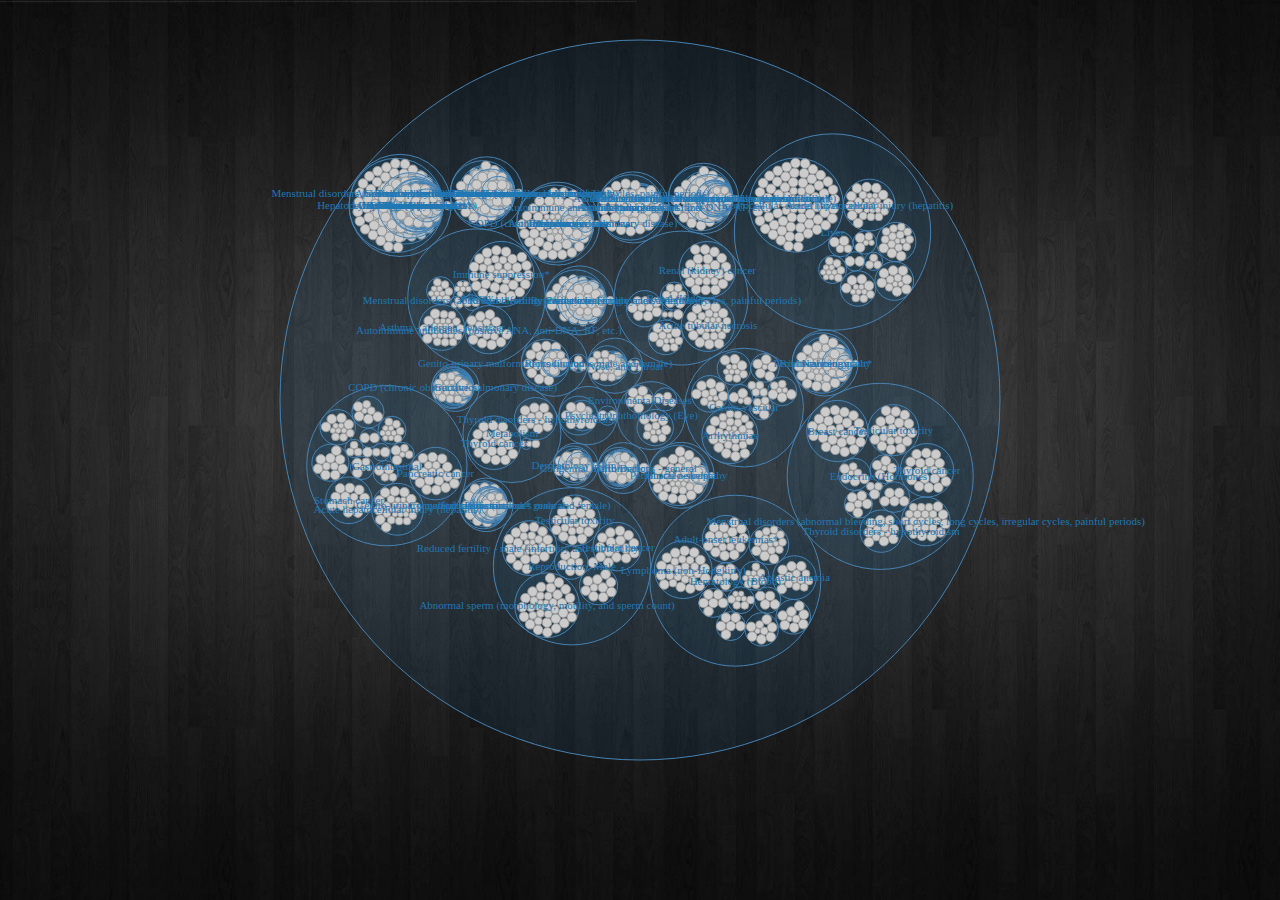
<file: ehatlas_2/index.html>
<!DOCTYPE html>
<html>
<head>
	<title>Environmental Health Atlas</title>
	<link rel="stylesheet" type="text/css" href="css/style.css" />
	<link rel="stylesheet" type="text/css" href="css/bubbles.css" />
</head>
<body>
	<header>
		<!-- Header content -->
	</header>
	
	<section id="chart">
	
	</section>
	<footer>
		<!-- Footer Content -->
	</footer>
	<script src="js/jquery.js"></script>
	<script src="js/d3.v3.min.js"></script>
	<script src="js/functions.js"></script>
</body>
</html>
</file>
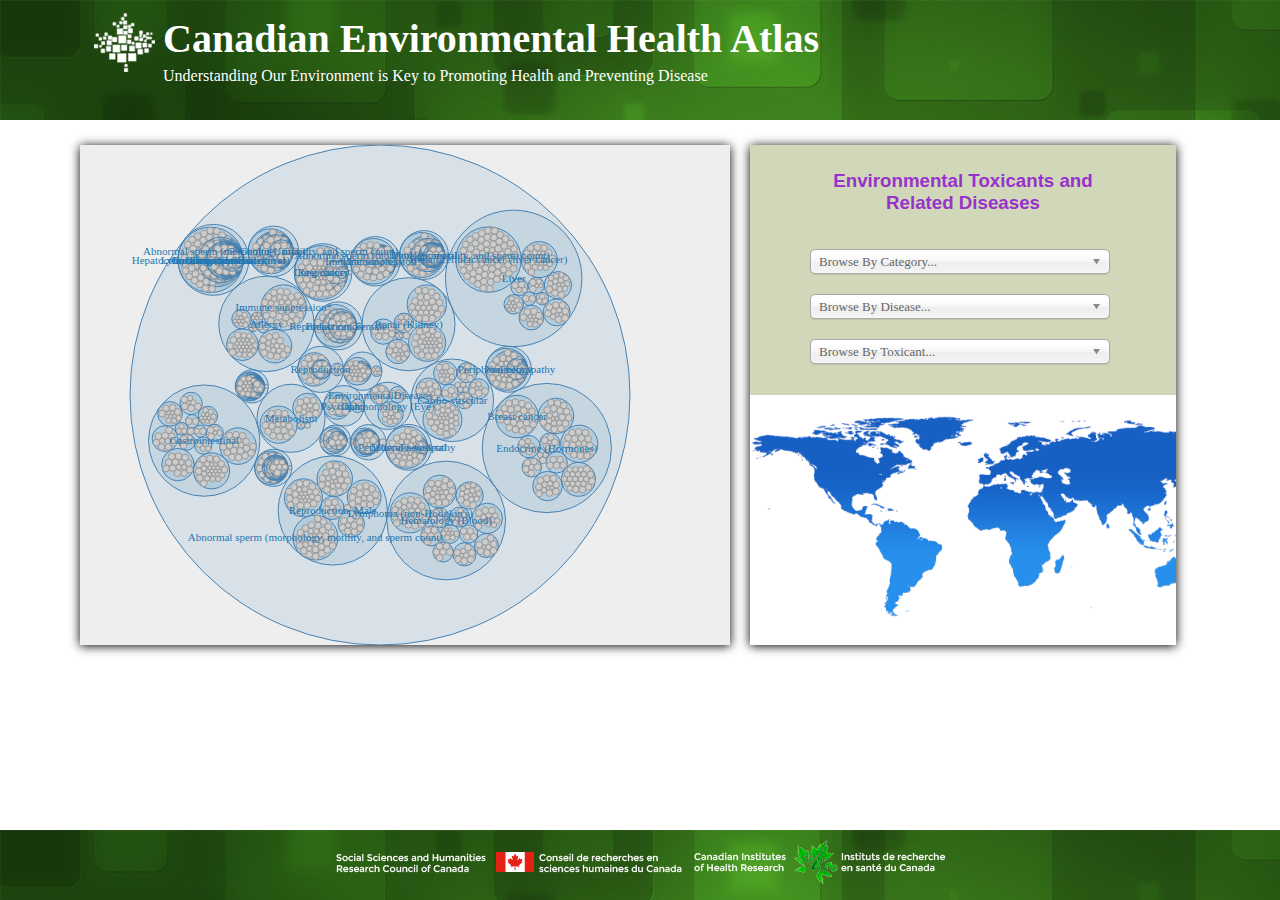
<file: ehatlas_updated/index.html>
<!DOCTYPE html>
<html>

	<head>
		<meta http-equiv="Content-Type" content="text/html; charset=utf-8" />
		<title>Environmental Toxicants and Related Diseases | Canadian Environmental Health Atlas</title>  
		<link rel="stylesheet" type="text/css" href="css/chosen.css" />	
		<link rel="stylesheet" type="text/css" href="css/style.css" />	
		<link rel="stylesheet" type="text/css" href="css/bubble.css" />
	</head>

	<body>

		<div id="wrapper">
			
			<div id="header">
				<div class="inner">
					<img src="img/whitelogo.png"/>
					<a href="/" title="Canadian Environmental Health Atlas">
						<h2>Canadian Environmental Health Atlas</h2>
						<p>Understanding Our Environment is Key to Promoting Health and Preventing Disease</p>
					</a>
				</div>
			</div><!-- #header -->
			
			<div id="content">
				<div class="zoom_container">
				<div id='chart'></div><!-- Bubble Chart-->
				</div>
				<div class="aside">
					<div class="blocks block1">
						<h3>Environmental Toxicants and Related Diseases</h3>
						<select class="chosen" name="category" id="category" data-placeholder="Browse by Category..."></select>
						<select class="chosen" name="disease" id="disease" data-placeholder="Browse by Disease..."></select>
						<select class="chosen" name="toxin" id="toxin" data-placeholder="Browse by Toxicant..."></select>
					</div>
					<div class="blocks block2"></div> <!--MAP -->
				</div>
				<div class="clear"></div>
			</div><!-- #content -->
			
			<div id="footer">
				<div class="inner">
					<a href="http://www.sshrc-crsh.gc.ca/" target="_blank"><img class="footer-img-link one" src="img/flag.png"></a> 
					<a href="http://www.cihr-irsc.gc.ca/" target="_blank"><img class="footer-img-link two" src="img/leaf.png"></a>
				</div>
			</div><!-- #footer -->
			
		</div><!-- #wrapper -->
		<script src="js/jquery.js"></script>
		<script src="js/chosen.jquery.min.js"></script>
		<!--<script src="js/d3.v3.min.js"></script>-->
		<script src="d3/d3.js"></script>
		<script src="js/functions.js"></script>
		<!--<script src="js/tree.js"></script>-->
		<script src="js/bubble.js"></script>
	</body>

</html>
</file>
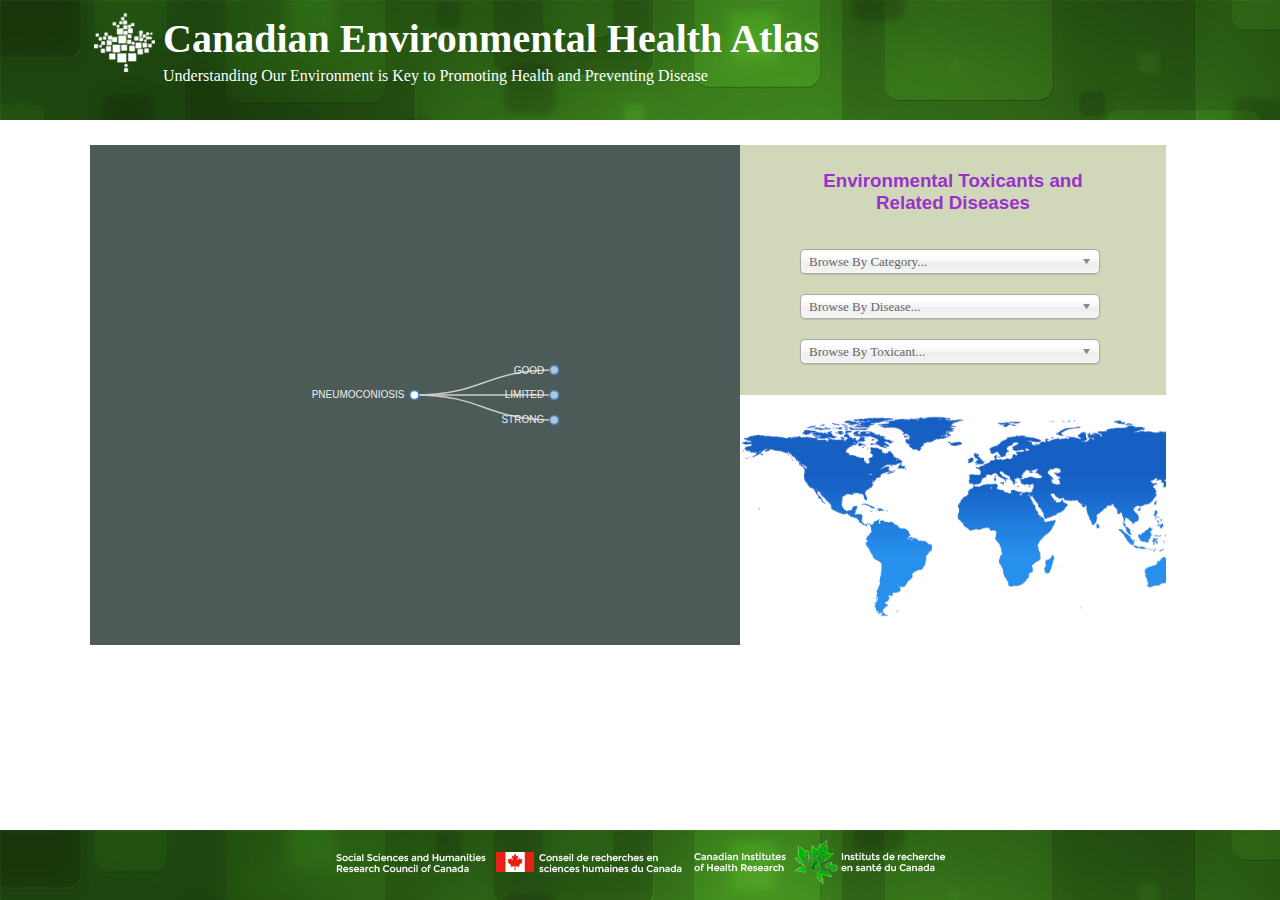
<file: Version_2/index.html>
<!DOCTYPE html>
<html>

	<head>
		<meta http-equiv="Content-Type" content="text/html; charset=utf-8" />
		<title>Environmental Toxicants and Related Diseases | Canadian Environmental Health Atlas</title>  
		<link rel="stylesheet" type="text/css" href="css/chosen.css" />	
		<link rel="stylesheet" type="text/css" href="css/style.css" />	
	</head>

	<body>

		<div id="wrapper">
			
			<div id="header">
				<div class="inner">
					<img src="img/whitelogo.png"/>
					<a href="/" title="Canadian Environmental Health Atlas">
						<h2>Canadian Environmental Health Atlas</h2>
						<p>Understanding Our Environment is Key to Promoting Health and Preventing Disease</p>
					</a>
				</div>
			</div><!-- #header -->
			
			<div id="content">
				<div class="zoom_container">
					
				</div>
				<div class="aside">
					<div class="blocks block1">
						<h3>Environmental Toxicants and Related Diseases</h3>
						<select class="chosen" name="category" id="category" data-placeholder="Browse by Category..."></select>
						<select class="chosen" name="disease" id="disease" data-placeholder="Browse by Disease..."></select>
						<select class="chosen" name="toxin" id="toxin" data-placeholder="Browse by Toxicant..."></select>
					</div>
					<div class="blocks block2"></div> <!--Map -->
				</div>
				<div class="clear"></div>
			</div><!-- #content -->
			
			<div id="footer">
				<div class="inner">
					<a href="http://www.sshrc-crsh.gc.ca/" target="_blank"><img class="footer-img-link one" src="img/flag.png"></a> 
					<a href="http://www.cihr-irsc.gc.ca/" target="_blank"><img class="footer-img-link two" src="img/leaf.png"></a>
				</div>
			</div><!-- #footer -->
			
		</div><!-- #wrapper -->
		<script src="js/jquery.js"></script>
		<script src="js/chosen.jquery.min.js"></script>
		<script src="js/d3.v3.min.js"></script>
		<script src="js/tree.js"></script>
		<script src="js/functions.js"></script>
		<script src="http://pollutantapi-aaroncheng.rhcloud.com/category/index" id="check" type="application/json"></script>
	</body>

</html>
</file>
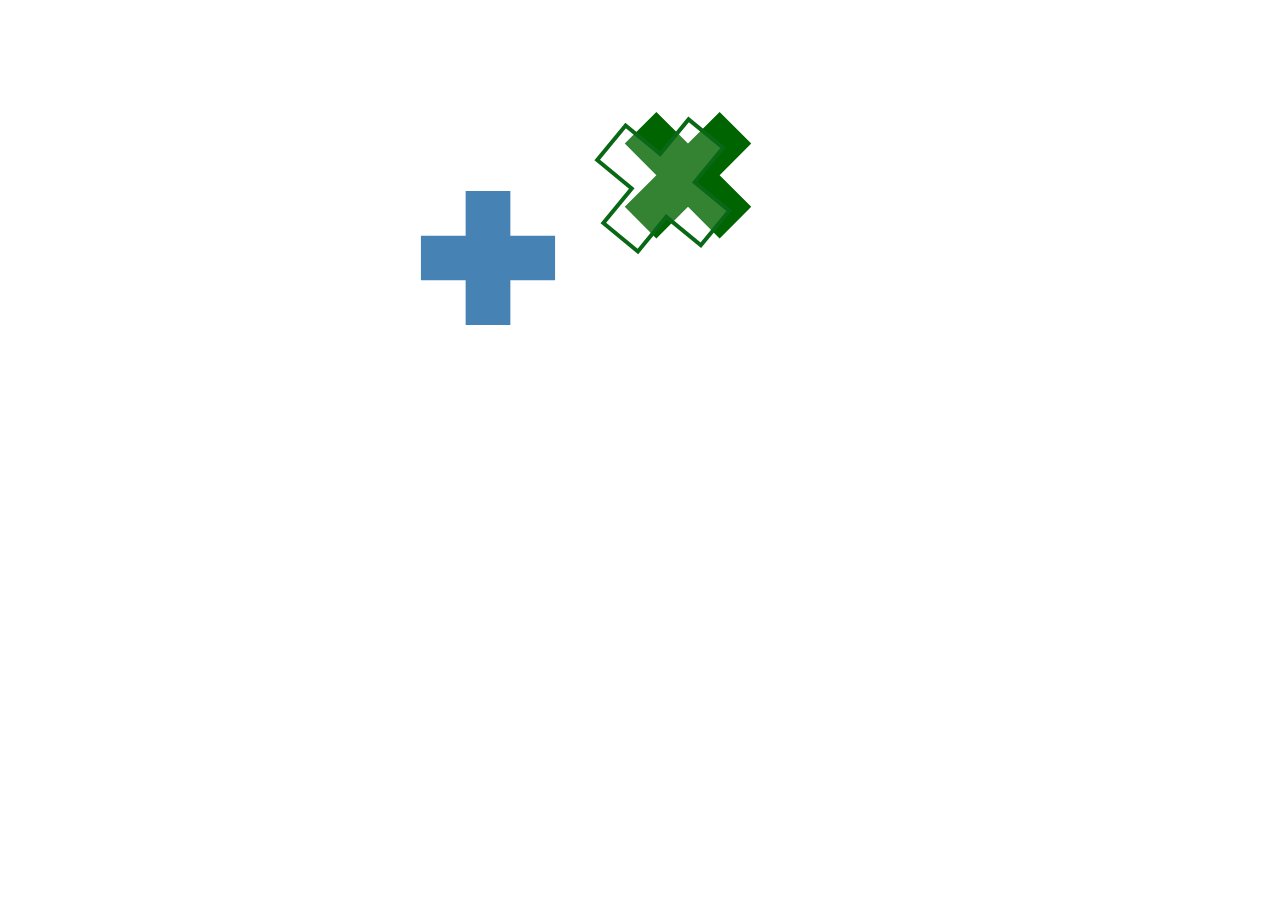
<file: ehatlas_updated/d3/test/math/transform-rotate-origin-test.html>
<!DOCTYPE html>
<meta charset="utf-8">
<body>
<script src="../../d3.js"></script>
<script>

var width = 960,
    height = 500;

var cross = d3.svg.symbol()
    .type("cross")
    .size(10000);

var svg = d3.select("body").append("svg")
    .attr("width", width)
    .attr("height", height)
  .append("g")
    .attr("transform", "translate(" + (width / 2) + "," + (height / 2) + ")");

svg.append("path")
    .style("fill", "steelblue")
    .attr("d", cross);

svg.append("path")
    .style("fill", "darkgreen")
    .attr("d", cross)
    .attr("transform", "rotate(45 200,200)");

svg.append("path")
    .style("fill", "white")
    .style("fill-opacity", .2)
    .style("stroke", "steelblue")
    .style("stroke-width", "4px")
    .attr("d", cross)
  .transition()
    .duration(1000)
    .style("stroke", "darkgreen")
    .attr("transform", "rotate(45 200,200)");

</script>
</file>
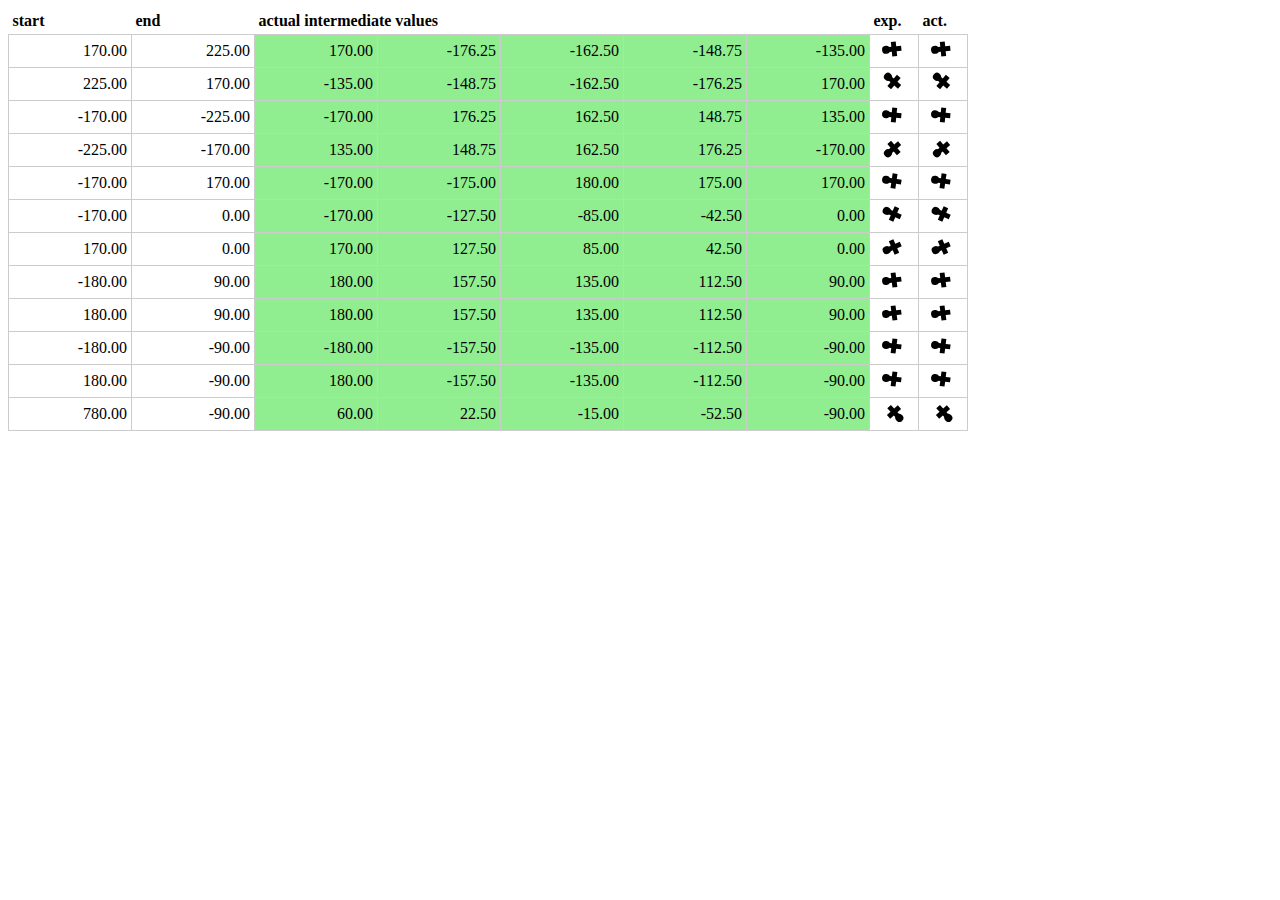
<file: ehatlas_updated/d3/test/math/transform-rotate-test.html>
<!DOCTYPE html>
<meta charset="utf-8">
<style>

table {
  width: 960px;
  border-spacing: 0;
  border-collapse: collapse;
}

th, td {
  padding: 4px;
}

th {
  text-align: left;
}

td {
  border: solid 1px #ccc;
  text-align: right;
}

td.fail {
  background: lightcoral;
}

td.success {
  background: lightgreen;
}

</style>
<table>
  <thead>
    <th>start</th>
    <th>end</th>
    <th colspan=5>actual intermediate values</th>
    <th>exp.</th>
    <th>act.</th>
  </thead>
  <tbody>
  </tbody>
</table>
<script src="../../d3.js"></script>
<script>

var format = d3.format(",.2f");

var tests = [
  {start:  170, end:  225, expected: [ 170.00, -176.25, -162.50, -148.75, -135.00]},
  {start:  225, end:  170, expected: [-135.00, -148.75, -162.50, -176.25,  170.00]},
  {start: -170, end: -225, expected: [-170.00,  176.25,  162.50,  148.75,  135.00]},
  {start: -225, end: -170, expected: [ 135.00,  148.75,  162.50,  176.25, -170.00]},
  {start: -170, end:  170, expected: [-170.00, -175.00,  180.00,  175.00,  170.00]},
  {start: -170, end:    0, expected: [-170.00, -127.50,  -85.00,  -42.50,    0.00]},
  {start:  170, end:    0, expected: [ 170.00,  127.50,   85.00,   42.50,    0.00]},
  {start: -180, end:   90, expected: [ 180.00,  157.50,  135.00,  112.50,   90.00]},
  {start:  180, end:   90, expected: [ 180.00,  157.50,  135.00,  112.50,   90.00]},
  {start: -180, end:  -90, expected: [-180.00, -157.50, -135.00, -112.50,  -90.00]},
  {start:  180, end:  -90, expected: [ 180.00, -157.50, -135.00, -112.50,  -90.00]},
  {start:  780, end:  -90, expected: [  60.00,  22.50,  -15.00,   -52.50,  -90.00]}
];

var tr = d3.select("tbody").selectAll("tr")
    .data(tests)
  .enter().append("tr");

tr.append("td")
    .text(function(d) { return format(d.start); });

tr.append("td")
    .text(function(d) { return format(d.end); });

tr.selectAll(".actual")
    .data(function(d) {
      var interpolate = d3.interpolateTransform("rotate(" + d.start + ")", "rotate(" + d.end + ")");
      return d.expected.map(function(expected, i) {
        return {
          expected: expected,
          actual: d3.transform(interpolate(i / 4)).rotate
        };
      });
    })
  .enter().append("td")
    .text(function(d, i) { return format(d.actual); })
    .attr("class", function(d) { return Math.abs(d.actual - d.expected) < .01 ? "success" : "fail"; });

var ga = tr.append("td").attr("width", 40).append("svg")
    .attr("width", 40)
    .attr("height", 20)
  .append("g")
    .attr("transform", "translate(20,10)")
  .append("g")
    .each(animateExpected);

ga.append("path")
    .attr("d", d3.svg.symbol().type("cross").size(120));

ga.append("circle")
    .attr("cx", 8)
    .attr("r", 4);

var gb = tr.append("td").attr("width", 40).append("svg")
    .attr("width", 40)
    .attr("height", 20)
  .append("g")
    .attr("transform", "translate(20,10)")
  .append("g")
    .each(animateActual);

gb.append("path")
    .attr("d", d3.svg.symbol().type("cross").size(120));

gb.append("circle")
    .attr("cx", 8)
    .attr("r", 4);

function animateExpected(d) {
  d3.select(this).transition()
      .duration(2500)
      .attrTween("transform", function(d) {
        var a = d.start % 360, b = d.end % 360;
        if (a - b > 180) b += 360; else if (b - a > 180) a += 360; // shortest path
        return d3.interpolateString("rotate(" + a + ")", "rotate(" + b + ")");
      })
      .each("end", animateExpected);
}

function animateActual(d) {
  d3.select(this)
      .attr("transform", "rotate(" + d.start + ")")
    .transition()
      .duration(2500)
      .attr("transform", "rotate(" + d.end + ")")
      .each("end", animateActual);
}

</script>
</file>
<file: Design2/css/styles.css>
html,body,h2,h3,p{margin:0;padding:0;}
	#header 
	{	
    color:white;
    text-align:center;
    padding:5px;
	}
	#header .inner > * { float:left }
	
	#design 
	{
    width:1350px;
	height:560px;    
    padding:10px;	 
	
		
	}
	
	#footer 
	{
	color:white;
    clear:both;
    text-align:center;
    padding:5px;	 
	
	}
	#header, #footer {
		
        float:left;
		padding:15px 0;
		min-width:100%;
	}
</file>
<file: ehatlas_2/css/style.css>
html,body,h2,h3,p{margin:0;padding:0;}
html,
body {
	background: url(../img/bg.jpg) no-repeat center center fixed; 
	-webkit-background-size: cover;
	-moz-background-size: cover;
	-o-background-size: cover;
	background-size: cover;
}

section {
	width:100%;
}
</file>
<file: ehatlas_2/css/bubbles.css>
text {
  font-size: 11px;
  pointer-events: none;
}

text.parent {
  fill: #1f77b4;
}

circle {
  fill: #ccc;
  stroke: #999;
  pointer-events: all;
}

circle.parent {
  fill: #1f77b4;
  fill-opacity: .1;
  stroke: steelblue;
}

circle.parent:hover {
  stroke: #ff7f0e;
  stroke-width: .5px;
}

circle.child {
  pointer-events: none;
}
</file>
<file: ehatlas_updated/css/bubble.css>
text {
  font-size: 11px;
  pointer-events: none;
}

text.parent {
  fill: #1f77b4;
}

circle {
  fill: #ccc;
  stroke: #999;
  pointer-events: all;
}

circle.parent {
  fill: #1f77b4;
  fill-opacity: .1;
  stroke: steelblue;
}

circle.parent:hover {
  stroke: #ff7f0e;
  stroke-width: .5px;
}

circle.child {
  pointer-events: none;
}
</file>
<file: css/style.css>
/**
 * CSSReset.com - How To Keep Footer At Bottom of Page with CSS
 * 
 * Original Tutorial: http://www.cssreset.com/2010/css-tutorials/how-to-keep-footer-at-bottom-of-page-with-css/
 * License: Free - do whatever you like with it! Credit and linkbacks much appreciated.
 *
 * NB: Make sure the value for 'padding-bottom' on #content is equal to or greater than the height of #footer.
 */
html,body,h2,h3,p{margin:0;padding:0;}
html,
body {
	height:100%;
}
#wrapper {
	min-height:100%;
	position:relative;
	margin:auto;
}
#header {
	padding:10px;
	height:100px;
	background-image:url('../img/header.jpg');
	/* background: rgb(183,222,237); 
	background: -moz-linear-gradient(top,  rgba(183,222,237,1) 0%, rgba(113,206,239,1) 50%, rgba(33,180,226,1) 51%, rgba(183,222,237,1) 100%); 
	background: -webkit-gradient(linear, left top, left bottom, color-stop(0%,rgba(183,222,237,1)), color-stop(50%,rgba(113,206,239,1)), color-stop(51%,rgba(33,180,226,1)), color-stop(100%,rgba(183,222,237,1))); 
	background: -webkit-linear-gradient(top,  rgba(183,222,237,1) 0%,rgba(113,206,239,1) 50%,rgba(33,180,226,1) 51%,rgba(183,222,237,1) 100%); 
	background: -o-linear-gradient(top,  rgba(183,222,237,1) 0%,rgba(113,206,239,1) 50%,rgba(33,180,226,1) 51%,rgba(183,222,237,1) 100%); 
	background: -ms-linear-gradient(top,  rgba(183,222,237,1) 0%,rgba(113,206,239,1) 50%,rgba(33,180,226,1) 51%,rgba(183,222,237,1) 100%); 
	background: linear-gradient(to bottom,  rgba(183,222,237,1) 0%,rgba(113,206,239,1) 50%,rgba(33,180,226,1) 51%,rgba(183,222,237,1) 100%); 
filter: progid:DXImageTransform.Microsoft.gradient( startColorstr='#b7deed', endColorstr='#b7deed',GradientType=0 );  */

}
#header .inner > * { float:left }
#header .inner { 
	width:1100px; 
	margin:auto; 
	font-family:'sans-serif'
}
#header .inner h2 { margin:5px; font-size:40px; }
#header .inner p { margin:5px; }
#header .inner a { text-decoration:none; color:#fff; }
#content {
	width:1100px;
	margin:auto;
}
.zoom_container {
	margin:25px 0px 0px 0px;
	width:650px;
	height:500px;
	float:left;
	background-color:#4C5B58
}
.aside { margin:25px 0px 0px 0px;float:left; }
.aside .blocks {  
	width:426px;
	height:250px;
}
.aside .block1 { 
	background-color:#D1D8B9;
	color:darkorchid;
}
.aside .block1 h3 {
	padding:25px 0px;
	text-align:center;
	font-family:'Arial';
	width:325px;
	margin:auto;
}
.aside .block1 select {
	margin-top:40px;
	width:300px;
}
.aside .block1 .chosen-container {
	margin:10px 60px;
	width:300px;
	
}
.aside .block2 {
	background-image:url('../img/map.jpg');
	background-size:cover;
}
.clear { clear:both; }
.chosen-container-single .chosen-default {
  color: #666;
}
#footer {
	background-image:url('../img/header.jpg');
	width:100%;
	height:70px;
	position:absolute;
	bottom:0;
	left:0;
}
#footer .inner {
	text-align:center;
	margin:10px;
}
</file>
<file: ehatlas_updated/css/style.css>
/**
 * CSSReset.com - How To Keep Footer At Bottom of Page with CSS
 * 
 * Original Tutorial: http://www.cssreset.com/2010/css-tutorials/how-to-keep-footer-at-bottom-of-page-with-css/
 * License: Free - do whatever you like with it! Credit and linkbacks much appreciated.
 *
 * NB: Make sure the value for 'padding-bottom' on #content is equal to or greater than the height of #footer.
 */
html,body,h2,h3,p{margin:0;padding:0;}
html,
body {
	height:100%;
}
#wrapper {
	min-height:100%;
	position:relative;
	margin:auto;
}
#header {
	padding:10px;
	height:100px;
	background-image:url('../img/header.jpg');
	/* background: rgb(183,222,237); 
	background: -moz-linear-gradient(top,  rgba(183,222,237,1) 0%, rgba(113,206,239,1) 50%, rgba(33,180,226,1) 51%, rgba(183,222,237,1) 100%); 
	background: -webkit-gradient(linear, left top, left bottom, color-stop(0%,rgba(183,222,237,1)), color-stop(50%,rgba(113,206,239,1)), color-stop(51%,rgba(33,180,226,1)), color-stop(100%,rgba(183,222,237,1))); 
	background: -webkit-linear-gradient(top,  rgba(183,222,237,1) 0%,rgba(113,206,239,1) 50%,rgba(33,180,226,1) 51%,rgba(183,222,237,1) 100%); 
	background: -o-linear-gradient(top,  rgba(183,222,237,1) 0%,rgba(113,206,239,1) 50%,rgba(33,180,226,1) 51%,rgba(183,222,237,1) 100%); 
	background: -ms-linear-gradient(top,  rgba(183,222,237,1) 0%,rgba(113,206,239,1) 50%,rgba(33,180,226,1) 51%,rgba(183,222,237,1) 100%); 
	background: linear-gradient(to bottom,  rgba(183,222,237,1) 0%,rgba(113,206,239,1) 50%,rgba(33,180,226,1) 51%,rgba(183,222,237,1) 100%); 
filter: progid:DXImageTransform.Microsoft.gradient( startColorstr='#b7deed', endColorstr='#b7deed',GradientType=0 );  */

}
#header .inner > * { float:left }
#header .inner { 
	width:1100px; 
	margin:auto; 
	font-family:'sans-serif'
}
#header .inner h2 { margin:5px; font-size:40px; }
#header .inner p { margin:5px; }
#header .inner a { text-decoration:none; color:#fff; }
#content {
	width:1120px;
	margin:auto;
}
.zoom_container {
	margin:25px 20px 100px 0px;
	width:650px;
	height:500px;
	float:left;
	background-color:#eeeeee;
	box-shadow:0px 1px 10px;
}
.aside { margin:25px 0px 0px 0px;float:left;box-shadow:0px 1px 10px; }
.aside .blocks {  
	width:426px;
	height:250px;
}
.aside .block1 { 
	background-color:#D1D8B9;
	color:darkorchid;
}
.aside .block1 h3 {
	padding:25px 0px;
	text-align:center;
	font-family:'Arial';
	width:325px;
	margin:auto;
}
.aside .block1 select {
	margin-top:40px;
	width:300px;
}
.aside .block1 .chosen-container {
	margin:10px 60px;
	width:300px;
	
}
.aside .block2 {
	background-image:url('../img/map.jpg');
	background-size:cover;
}
.clear { clear:both; }
.chosen-container-single .chosen-default {
  color: #666;
}
#footer {
	background-image:url('../img/header.jpg');
	width:100%;
	height:70px;
	position:absolute;
	bottom:0;
	left:0;
}
#footer .inner {
	text-align:center;
	margin:10px;
}

.chosen-container { text-transform:capitalize; }


.node {
    cursor: pointer;
  }

  .overlay{
      /* background-color:#EEE; */
  }
   
  .node circle {
    fill: #fff;
    stroke: steelblue;
    stroke-width: 1.5px;
  }
   
  .node text {
    font-size:10px; 
    font-family:sans-serif;
	fill:#000;
	transform:rotate(30 20,40)
  }
  
  .link {
    fill: none;
    stroke: #827b7b;
    stroke-width: 1.5px;
  }

  .templink {
    fill: none;
    stroke: red;
    stroke-width: 3px;
  }

  .ghostCircle.show{
      display:block;
  }

  .ghostCircle, .activeDrag .ghostCircle{
       display: none;
  }
</file>
<file: Version_2/css/style.css>
/**
 * CSSReset.com - How To Keep Footer At Bottom of Page with CSS
 * 
 * Original Tutorial: http://www.cssreset.com/2010/css-tutorials/how-to-keep-footer-at-bottom-of-page-with-css/
 * License: Free - do whatever you like with it! Credit and linkbacks much appreciated.
 *
 * NB: Make sure the value for 'padding-bottom' on #content is equal to or greater than the height of #footer.
 */
html,body,h2,h3,p{margin:0;padding:0;}
html,
body {
	height:100%;
}
#wrapper {
	min-height:100%;
	position:relative;
	margin:auto;
}
#header {
	padding:10px;
	height:100px;
	background-image:url('../img/header.jpg');
	/* background: rgb(183,222,237); 
	background: -moz-linear-gradient(top,  rgba(183,222,237,1) 0%, rgba(113,206,239,1) 50%, rgba(33,180,226,1) 51%, rgba(183,222,237,1) 100%); 
	background: -webkit-gradient(linear, left top, left bottom, color-stop(0%,rgba(183,222,237,1)), color-stop(50%,rgba(113,206,239,1)), color-stop(51%,rgba(33,180,226,1)), color-stop(100%,rgba(183,222,237,1))); 
	background: -webkit-linear-gradient(top,  rgba(183,222,237,1) 0%,rgba(113,206,239,1) 50%,rgba(33,180,226,1) 51%,rgba(183,222,237,1) 100%); 
	background: -o-linear-gradient(top,  rgba(183,222,237,1) 0%,rgba(113,206,239,1) 50%,rgba(33,180,226,1) 51%,rgba(183,222,237,1) 100%); 
	background: -ms-linear-gradient(top,  rgba(183,222,237,1) 0%,rgba(113,206,239,1) 50%,rgba(33,180,226,1) 51%,rgba(183,222,237,1) 100%); 
	background: linear-gradient(to bottom,  rgba(183,222,237,1) 0%,rgba(113,206,239,1) 50%,rgba(33,180,226,1) 51%,rgba(183,222,237,1) 100%); 
filter: progid:DXImageTransform.Microsoft.gradient( startColorstr='#b7deed', endColorstr='#b7deed',GradientType=0 );  */

}
#header .inner > * { float:left }
#header .inner { 
	width:1100px; 
	margin:auto; 
	font-family:'sans-serif'
}
#header .inner h2 { margin:5px; font-size:40px; }
#header .inner p { margin:5px; }
#header .inner a { text-decoration:none; color:#fff; }
#content {
	width:1100px;
	margin:auto;
}
.zoom_container {
	margin:25px 0px 100px 0px;
	width:650px;
	height:500px;
	float:left;
	background-color:#4C5B58
}
.aside { margin:25px 0px 0px 0px;float:left; }
.aside .blocks {  
	width:426px;
	height:250px;
}
.aside .block1 { 
	background-color:#D1D8B9;
	color:darkorchid;
}
.aside .block1 h3 {
	padding:25px 0px;
	text-align:center;
	font-family:'Arial';
	width:325px;
	margin:auto;
}
.aside .block1 select {
	margin-top:40px;
	width:300px;
}
.aside .block1 .chosen-container {
	margin:10px 60px;
	width:300px;
	
}
.aside .block2 {
	background-image:url('../img/map.jpg');
	background-size:cover;
}
.clear { clear:both; }
.chosen-container-single .chosen-default {
  color: #666;
}
#footer {
	background-image:url('../img/header.jpg');
	width:100%;
	height:70px;
	position:absolute;
	bottom:0;
	left:0;
}
#footer .inner {
	text-align:center;
	margin:10px;
}

.chosen-container { text-transform:capitalize; }


.node {
    cursor: pointer;
  }

  .overlay{
      /* background-color:#EEE; */
  }
   
  .node circle {
    fill: #fff;
    stroke: steelblue;
    stroke-width: 1.5px;
  }
   
  .node text {
    font-size:10px; 
    font-family:sans-serif;
	fill:#eee;
	transform:rotate(30 20,40)
  }
   
  .link {
    fill: none;
    stroke: #ccc;
    stroke-width: 1.5px;
  }

  .templink {
    fill: none;
    stroke: red;
    stroke-width: 3px;
  }

  .ghostCircle.show{
      display:block;
  }

  .ghostCircle, .activeDrag .ghostCircle{
       display: none;
  }
</file>
